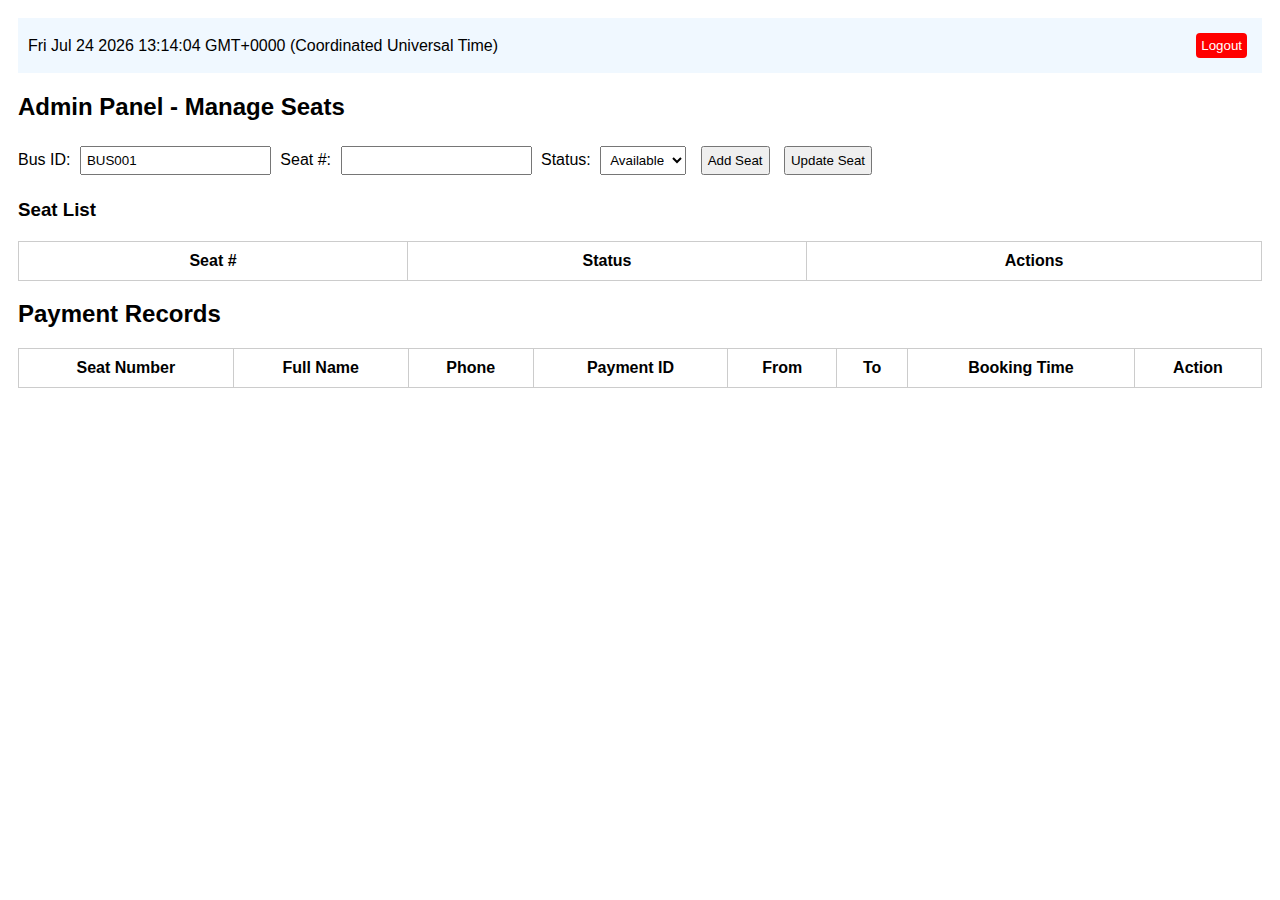
<file: Admin/admin.html>
<!-- At the top of admin.php -->
<!DOCTYPE html>
<html lang="en">
<head>
  <meta charset="UTF-8">
  <title>Admin Panel - Seat Manager</title>
  <style>
    body { font-family: Arial; padding: 10px;}
    input, select, button { margin: 5px; padding: 5px; }
    table { width: 100%; border-collapse: collapse; margin-top: 20px; }
    th, td { padding: 10px; border: 1px solid #ccc; text-align: center; }
    .available { background-color: #b8fbb8; }
    .booked { background-color: #ffb3b3; }
    .adminBtn{
    background-color: red;
    border-radius: 4px;
    border: none;
      }

      .adminlogout
      {
          text-decoration: none;
          color: white;
      }

    nav
    {
      display: flex;
      justify-content: space-between;
      align-items: center;
      background-color: aliceblue;
      padding: 10px;
    }
  </style>
</head>
<body onload="time();">
  <nav>
    <div id="time">
    </div>
    <button type="button" class="adminBtn">
      <a href="logout.php" class="adminlogout bg-red-600 text-white px-6 py-2 rounded-full font-semibold hover:bg-red-700 w-full">Logout</a>
    </button>
  </nav>
  <h2>Admin Panel - Manage Seats</h2>
 
  <label>Bus ID: <input type="text" id="busId" value="BUS001"></label>
  <label>Seat #: <input type="number" id="seatNumber"></label>
  <label>Status:
    <select id="seatStatus">
      <option value="available">Available</option>
      <option value="booked">Booked</option>
    </select>
  </label>
  <button onclick="createSeat()">Add Seat</button>
  <button onclick="updateSeat()">Update Seat</button>

  <h3>Seat List</h3>
  <table>
    <thead>
      <tr><th>Seat #</th><th>Status</th><th>Actions</th></tr>
    </thead>
    <tbody id="seatTable"></tbody>
  </table>

  <h2>Payment Records</h2>
  <table id="paymentsTable" border="1" style="width: 100%; border-collapse: collapse;">
    <thead>
      <tr>
        <th>Seat Number</th>
        <th>Full Name</th>
        <th>Phone</th>
        <th>Payment ID</th>
        <th>From</th>
        <th>To</th>
        <th>Booking Time</th>
        <th>Action</th>
      </tr>
    </thead>
    <tbody id="paymentTable"></tbody>
  </table>


  <script>
    async function fetchSeats() {
      const busId = document.getElementById('busId').value;
      const res = await fetch(`seats.php?action=get&bus_id=${busId}`);
      const data = await res.json();
      const seatTable = document.getElementById('seatTable');
      seatTable.innerHTML = data.map(seat => `
        <tr class="${seat.status}">
          <td>${seat.seat_number}</td>
          <td>${seat.status}</td>
          <td>
            <button onclick="loadSeat(${seat.seat_number}, '${seat.status}')">Edit</button>
            <button onclick="deleteSeat(${seat.seat_number})">Delete</button>
          </td>
        </tr>`).join('');
    }
    function newfetchPayments() {
  const busId = document.getElementById('busId').value;

  fetch(`fetchPayments.php?bus_id=${busId}`)
    .then(response => response.json())
    .then(data => {
      const tbody = document.querySelector('#paymentsTable tbody');
      tbody.innerHTML = ''; // Clear old rows

      data.forEach(payment => {
        const row = document.createElement('tr');
        row.innerHTML = `
          <td contenteditable="true">${payment.seat_number}</td>
          <td contenteditable="true">${payment.fullname}</td>
          <td contenteditable="true">${payment.phone}</td>
          <td>${payment.razorpay_payment_id}</td>
          <td>${payment.from_location}</td>
          <td>${payment.to_location}</td>
          <td>
            <button onclick="newupdatePayment(this)">Save</button>
            <button onclick="newdeletePayment('${payment.razorpay_payment_id}')">Delete</button>
          </td>
        `;
        tbody.appendChild(row);
      });
    });
}

    function loadSeat(seatNum, status) {
      document.getElementById('seatNumber').value = seatNum;
      document.getElementById('seatStatus').value = status;
    }

    async function createSeat() {
      const busId = document.getElementById('busId').value;
      const seatNumber = document.getElementById('seatNumber').value;
      const status = document.getElementById('seatStatus').value;

      await fetch('seats.php', {
        method: 'POST',
        headers: { 'Content-Type': 'application/x-www-form-urlencoded' },
        body: `action=create&bus_id=${busId}&seat_number=${seatNumber}&status=${status}`
      });
      fetchSeats();
    }

    async function updateSeat() {
      const busId = document.getElementById('busId').value;
      const seatNumber = document.getElementById('seatNumber').value;
      const status = document.getElementById('seatStatus').value;

      await fetch('seats.php', {
        method: 'POST',
        headers: { 'Content-Type': 'application/x-www-form-urlencoded' },
        body: `action=update&bus_id=${busId}&seat_number=${seatNumber}&status=${status}`
      });
      fetchSeats();
    }

    async function deleteSeat(seatNumber) {
      const busId = document.getElementById('busId').value;
      await fetch('seats.php', {
        method: 'POST',
        headers: { 'Content-Type': 'application/x-www-form-urlencoded' },
        body: `action=delete&bus_id=${busId}&seat_number=${seatNumber}`
      });
      fetchSeats();
    }
    fetchSeats();

    setInterval(fetchSeats, 1000);

  </script>
  <script>
    function newfetchPayments() {
      fetch('getAllPayments.php')
        .then(response => response.json())
        .then(data => {
          const tbody = document.querySelector('#paymentsTable tbody');
          tbody.innerHTML = ''; // Clear existing rows
    
          data.forEach(payment => {
            const row = document.createElement('tr');
            row.innerHTML = `
              <td contenteditable="true">${payment.seat_number}</td>
              <td contenteditable="true">${payment.fullname}</td>
              <td contenteditable="true">${payment.phone}</td>
              <td>${payment.razorpay_payment_id}</td>
              <td>${payment.from_location}</td>
              <td>${payment.to_location}</td>
              <td>${payment.created_at}</td>
              <td>
                <button onclick="newupdatePayment(this)">Save</button>
                <button onclick="newdeletePayment('${payment.razorpay_payment_id}')">Delete</button>
              </td>
            `;
            tbody.appendChild(row);
          });
        });
    }
    
    function newupdatePayment(button) {
      const row = button.closest('tr');
      const cells = row.querySelectorAll('td');
      const data = {
        seat_number: cells[0].innerText,
        fullname: cells[1].innerText,
        phone: cells[2].innerText,
        razorpay_payment_id: cells[3].innerText
      };
    
      fetch('updatePayment.php', {
        method: 'POST',
        headers: { 'Content-Type': 'application/json' },
        body: JSON.stringify(data)
      })
      .then(res => res.json())
      .then(response => {
        alert(response.message);
      });
    }
    
    function newdeletePayment(paymentId) {
      if (!confirm("Are you sure you want to delete this payment?")) return;
    
      fetch('deletePayment.php', {
        method: 'POST',
        headers: { 'Content-Type': 'application/json' },
        body: JSON.stringify({ razorpay_payment_id: paymentId })
      })
      .then(res => res.json())
      .then(response => {
        alert(response.message);
        newfetchPayments(); // Refresh table
      });
    }
    
    newfetchPayments();
    setInterval(newfetchPayments, 1000);
    </script>
    <script>
      function time()
      {
        const t = new Date;
        document.getElementById('time').innerHTML = t;
        setInterval(time,1000);
      }
    </script>
    
</body>
</html>
</file>
